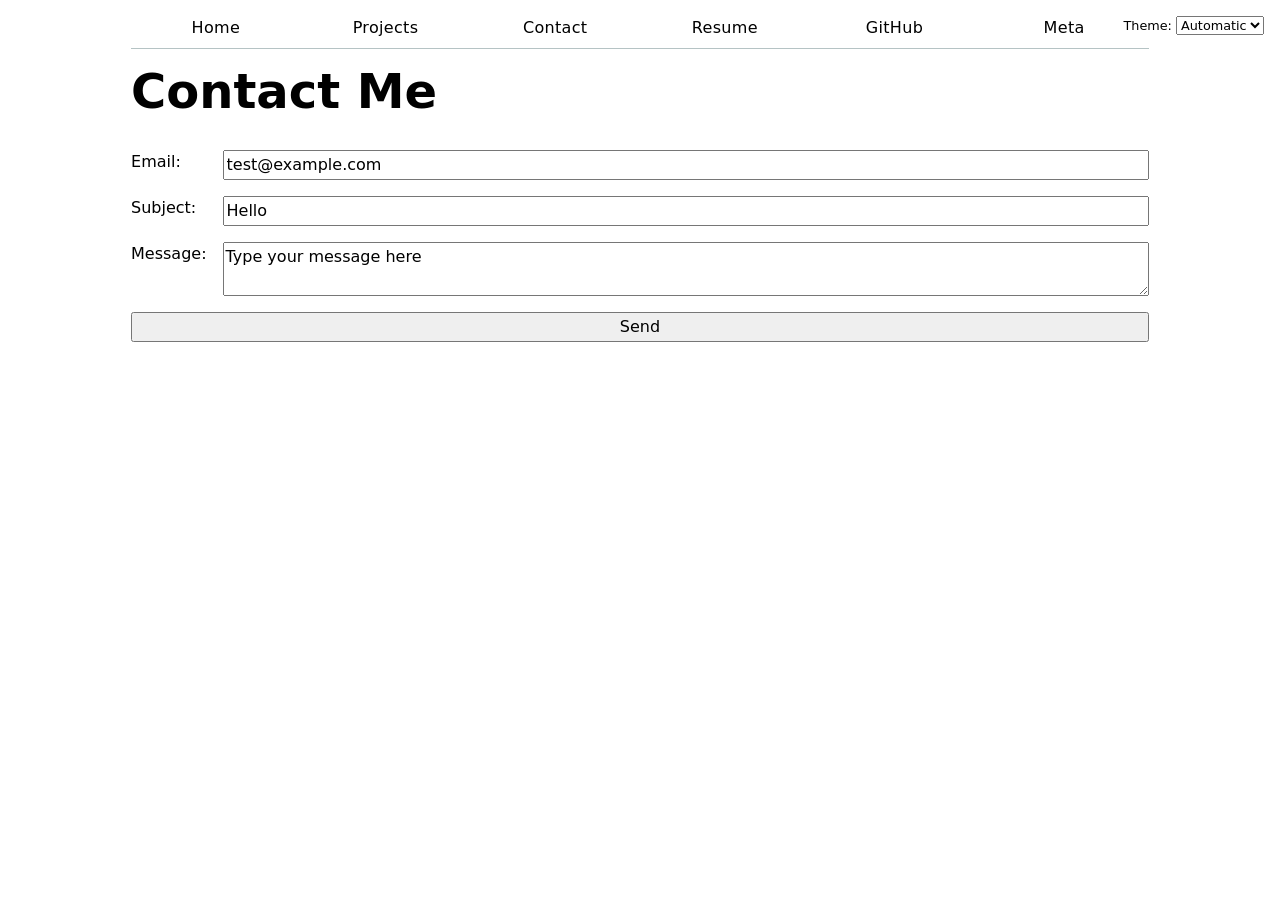
<file: contact/index.html>
<!DOCTYPE html>
<html lang="en">
    <head>
        <script src="../global.js" type="module"></script>
        <meta charset="UTF-8">
        <title>Contact</title>
        <link rel="stylesheet" href="../style.css">
    </head>
    <body>
        

        <h1>Contact Me</h1>

        <form action="mailto:wanhansun22@gmail.com" method="POST" enctype="text/plain">
            <label>Email:
                <input type="email" name="email" value="test@example.com">
            </label>

            <label>Subject:
                <input name="subject" value="Hello">
            </label>

            <label>Message:
                <textarea name="body">Type your message here</textarea>
            </label>

            <button>Send</button>
        </form>
    </body>
</html>
</file>
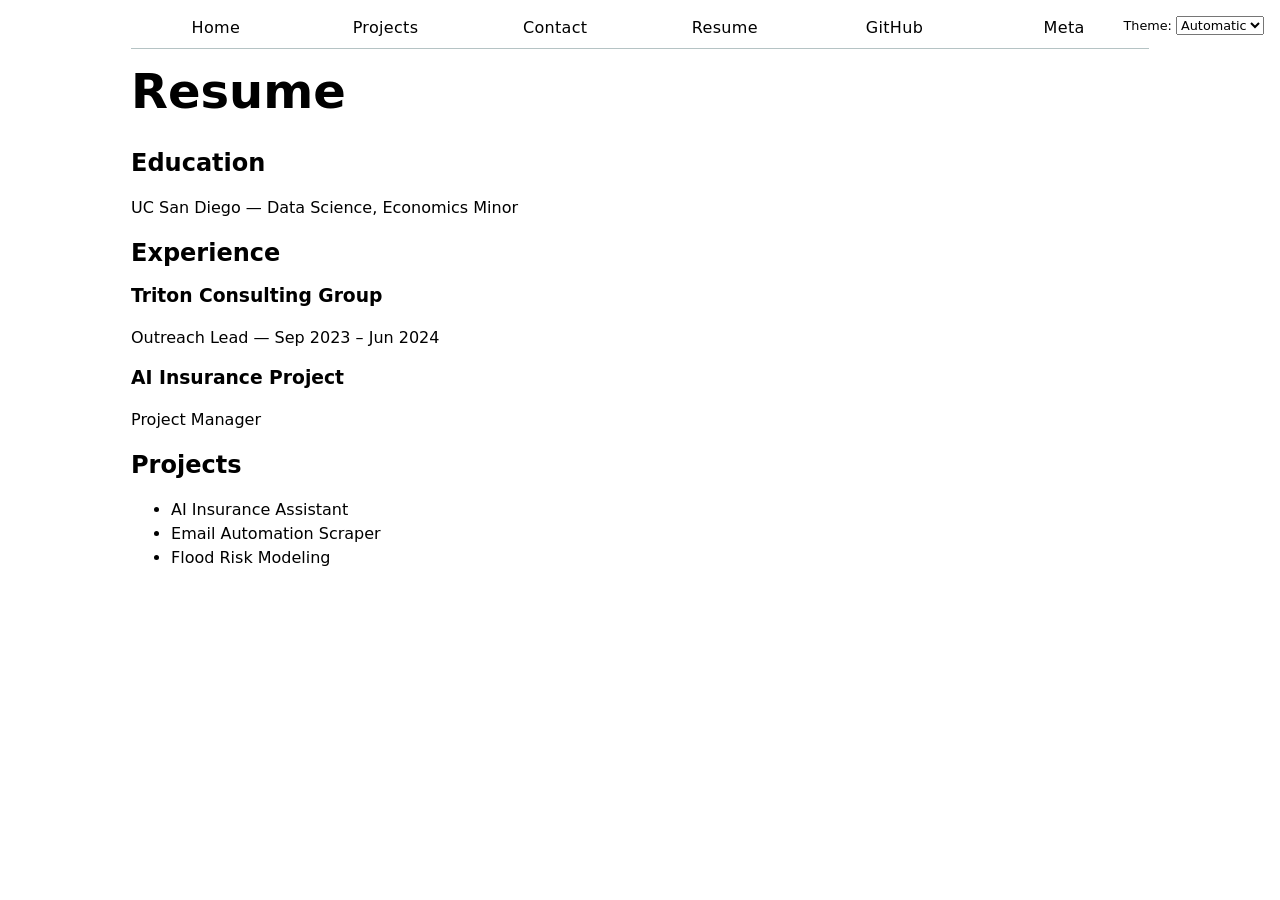
<file: resume.html>
<!DOCTYPE html>
<html lang="en">
    <head>
        <meta charset="UTF-8">
        <title>Resume</title>
        <link rel="stylesheet" href="style.css">
        <script src="global.js" type="module"></script>
    </head>
    <body>
        
        <h1>Resume</h1>

        <section>
            <h2>Education</h2>
            <p>UC San Diego — Data Science, Economics Minor</p>
        </section>

        <section>
            <h2>Experience</h2>
            <article>
                <h3>Triton Consulting Group</h3>
                <p>Outreach Lead — <time datetime="2023-09">Sep 2023</time> – <time datetime="2024-06">Jun 2024</time></p>
            </article>
            <article>
                <h3>AI Insurance Project</h3>
                <p>Project Manager</p>
            </article>
        </section>

        <section>
            <h2>Projects</h2>
            <ul>
                <li>AI Insurance Assistant</li>
                <li>Email Automation Scraper</li>
                <li>Flood Risk Modeling</li>
            </ul>
        </section>
    </body>
</html>
</file>
<file: style.css>
/* Accent color */
:root {
  --color-accent: oklch(65% 50% 0);
}

body {
  font: 100%/1.5 system-ui;
  max-width: 100ch;
  margin-inline: max(1em, (100% - 100ch) / 2);
  accent-color: var(--color-accent);
}

/* Nav */
nav {
  --border-color: oklch(50% 10% 200 / 40%);
  display: flex;
  margin-bottom: 1em;
  border-bottom: 1px solid var(--border-color);
  gap: 0;
}

nav a {
  flex: 1;
  text-decoration: none;
  color: inherit;
  text-align: center;
  padding: 0.5em 1em;
  font-weight: 400;
  font-size: 1rem;
  letter-spacing: 0.02em;
}

nav a.current {
  font-weight: 700;
  border-bottom: 3px solid var(--border-color);
  padding-bottom: calc(0.5em - 3px);
}

nav a:hover {
  border-bottom: 3px solid var(--color-accent);
  padding-bottom: calc(0.5em - 3px);
  background-color: color-mix(in oklch, var(--color-accent), canvas 85%);
}

/* Headings */
h1, h2, h3, h4, h5, h6 {
  line-height: 1.1;
  text-wrap: balance;
}

h1 {
  margin-top: 0;
  font-size: 300%;
}

/* Contact form */
form {
  display: grid;
  grid-template-columns: auto 1fr;
  gap: 1em;
}

form label {
  display: grid;
  grid-template-columns: subgrid;
  grid-column: 1 / -1;
}

form input,
form textarea,
form button {
  font: inherit;
  width: 100%;
  box-sizing: border-box;
}

form button {
  grid-column: 1 / -1;
}

/* Projects grid */
.projects {
  display: grid;
  grid-template-columns: repeat(auto-fill, minmax(15em, 1fr));
  gap: 1em;
  margin: 0;
  padding: 0;
}

.projects article {
  display: grid;
  grid-template-rows: subgrid;
  grid-row: span 3;
}

.projects article h2 {
  margin: 0;
}

/* Color scheme */
html {
  color-scheme: light dark;
}

/* Color scheme switcher */
.color-scheme {
  position: absolute;
  top: 1rem;
  right: 1rem;
  font-size: 80%;
  font-family: inherit;
}

.color-scheme select {
  font: inherit;
}
/* Lab 5: Pie chart */
#projects-pie-plot {
  max-width: 20em;
  margin-block: 2em;
  overflow: visible;
}

#projects-pie-plot path {
  cursor: pointer;
  transition: 300ms;
}

#projects-pie-plot:has(path:hover) path:not(:hover) {
  opacity: 0.5;
}

.selected {
  --color: oklch(60% 45% 0) !important;
}

.selected:is(path) {
  fill: var(--color);
}

/* Legend */
.legend {
  display: grid;
  grid-template-columns: repeat(auto-fill, minmax(9em, 1fr));
  gap: 0.5em;
  padding: 0.5em;
  margin: 0;
  border: 1px solid var(--border-color, oklch(50% 10% 200 / 40%));
  list-style: none;
  flex: 1;
}

.legend-item {
  display: flex;
  align-items: center;
  gap: 0.5em;
}

.swatch {
  display: inline-block;
  width: 1em;
  aspect-ratio: 1 / 1;
  background-color: var(--color);
  border-radius: 50%;
}

/* Pie + legend side by side */
.container {
  display: flex;
  align-items: center;
  gap: 1em;
}

/* Search bar */
.searchBar {
  display: block;
  width: 100%;
  margin-block: 1em;
  padding: 0.5em;
  font: inherit;
  box-sizing: border-box;
}
/* Lab 6: Stats */
dl.stats {
  display: grid;
  grid-template-columns: repeat(4, 1fr);
  gap: 0.5em;
  margin-block: 1em;
}

dl.stats dt {
  font-size: 0.8em;
  color: oklch(50% 0% 0);
  grid-row: 1;
}

dl.stats dd {
  font-size: 1.5em;
  font-weight: bold;
  margin: 0;
  grid-row: 2;
}

/* Tooltip */
dl.info {
  display: grid;
  grid-template-columns: auto 1fr;
  gap: 0.3em 1em;
  margin: 0;
  transition-duration: 500ms;
  transition-property: opacity, visibility;
}

dl.info dt {
  color: oklch(50% 0% 0);
  font-size: 0.85em;
}

dl.info[hidden]:not(:hover, :focus-within) {
  opacity: 0;
  visibility: hidden;
}

.tooltip {
  position: fixed;
  background: canvas;
  border: 1px solid oklch(50% 10% 200 / 40%);
  border-radius: 0.5em;
  box-shadow: 0 4px 12px oklch(0% 0% 0 / 20%);
  padding: 1em;
  font-size: 0.85em;
  pointer-events: none;
}

/* Scatterplot */
circle {
  transition: 200ms;
  transform-origin: center;
  transform-box: fill-box;
}

circle:hover {
  transform: scale(1.5);
}

circle.selected {
  fill: #ff6b6b;
}

.gridlines line {
  stroke: oklch(80% 0% 0 / 30%);
}

.gridlines path {
  display: none;
}

/* Marching ants brush */
@keyframes marching-ants {
  to { stroke-dashoffset: -8; }
}

.selection {
  fill-opacity: 0.1;
  stroke: black;
  stroke-opacity: 0.7;
  stroke-dasharray: 5 3;
  animation: marching-ants 2s linear infinite;
}
/* ─── Lab 8: Scrollytelling layout ─────────────────────────────────────── */
#scrolly-1 {
  position: relative;
  display: flex;
  gap: 1rem;

  > * {
    flex: 1;
  }
}

#scatter-story {
  position: relative;
}

#scatter-plot {
  position: sticky;
  top: 0;
  left: 0;
  bottom: auto;
  height: 50vh;
}

/* Each scrolly step — add padding so steps take up screen space */
.step {
  padding-bottom: 30vh;
  line-height: 1.6;
  font-size: 0.95em;
  color: oklch(30% 0% 0);
}

.step a {
  color: var(--color-accent);
}

/* ─── Lab 8: File unit visualization ───────────────────────────────────── */
#files {
  display: grid;
  grid-template-columns: 1fr 4fr;
  margin-block: 1em;

  > div {
    grid-column: 1 / -1;
    display: grid;
    grid-template-columns: subgrid;
    margin-block: 0.4em;
  }

  dt {
    grid-column: 1;
    font-size: 0.85em;
  }

  dt small {
    display: block;
    color: oklch(50% 0% 0);
    font-size: 0.85em;
    font-weight: normal;
  }

  dd {
    grid-column: 2;
    display: flex;
    flex-wrap: wrap;
    align-items: start;
    align-content: start;
    gap: 0.15em;
    padding-top: 0.6em;
    margin-left: 0;
  }
}

/* Unit visualization dot */
.loc {
  display: flex;
  width: 0.5em;
  aspect-ratio: 1;
  background: var(--color, steelblue);
  border-radius: 50%;
}

/* ─── Lab 8: Circle entry transitions ──────────────────────────────────── */
circle {
  transition: all 200ms, r calc(var(--r, 10) * 1ms);
}

@starting-style {
  circle {
    r: 0;
  }
}
</file>
